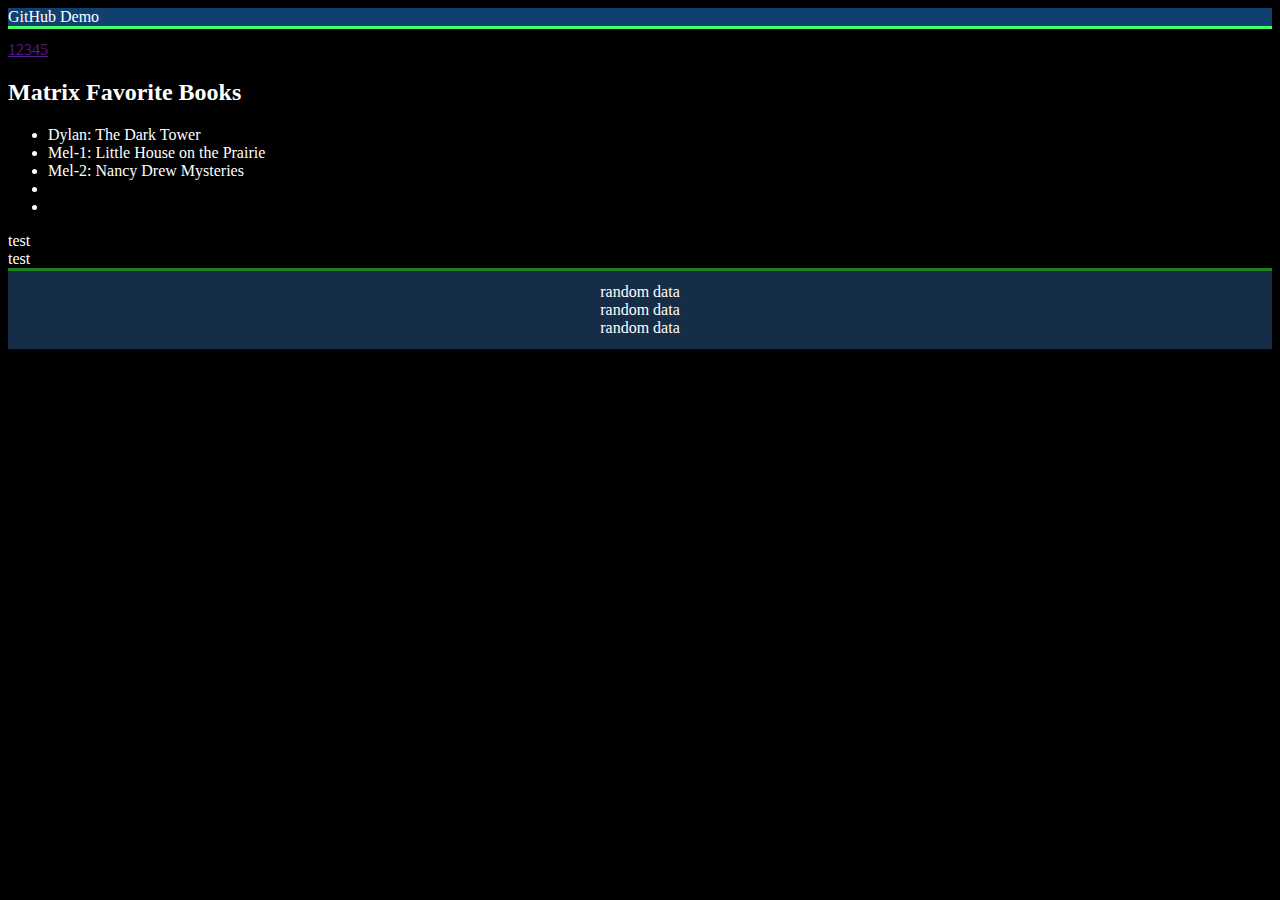
<file: templates/index.html>
<!DOCTYPE html>
<html lang="en">
<head>
  <meta charset="UTF-8">
  <meta name="viewport" content="width=device-width, initial-scale=1.0">
  <title>Document</title>
  <link rel="stylesheet" href="../static/style.css">
</head>
<body>
  <!-- header.heading -->
  <header class="heading">GitHub Demo</header>
  <nav><a href="">1</a><a href="">2</a><a href="">3</a><a href="">4</a><a href="">5</a></nav>
  <!-- main#main>section*2+aside -->
  <main id="main">
    <section>
      <!-- ul>li*5 -->
      <h2>Matrix Favorite Books</h2>
      <ul>
        <li>Dylan: The Dark Tower</li>
        <li>Mel-1: Little House on the Prairie</li>
        <li>Mel-2: Nancy Drew Mysteries</li>
        <li></li>
        <li></li>
      </ul>
    </section>
    <section>test</section>
    <aside>test</aside>
  </main>
  <!-- footer>section.footer-section*3 -->
  <footer>
    <section class="footer-section">random data</section>
    <section class="footer-section">random data</section>
    <section class="footer-section">random data</section>
  </footer>
</body>
</html>
</file>
<file: static/style.css>
body {
  background-color: black;
  color: white;
}

header {
    background-color: rgb(16, 64, 112);
    border-bottom: 3px solid rgb(71, 255, 102);
    margin-bottom: 12px;
}
footer{
    background-color: rgb(21, 45, 70);
    border-top: 3px solid rgb(26, 129, 35);
    text-align: center;   
    padding: 12px;
}
</file>
